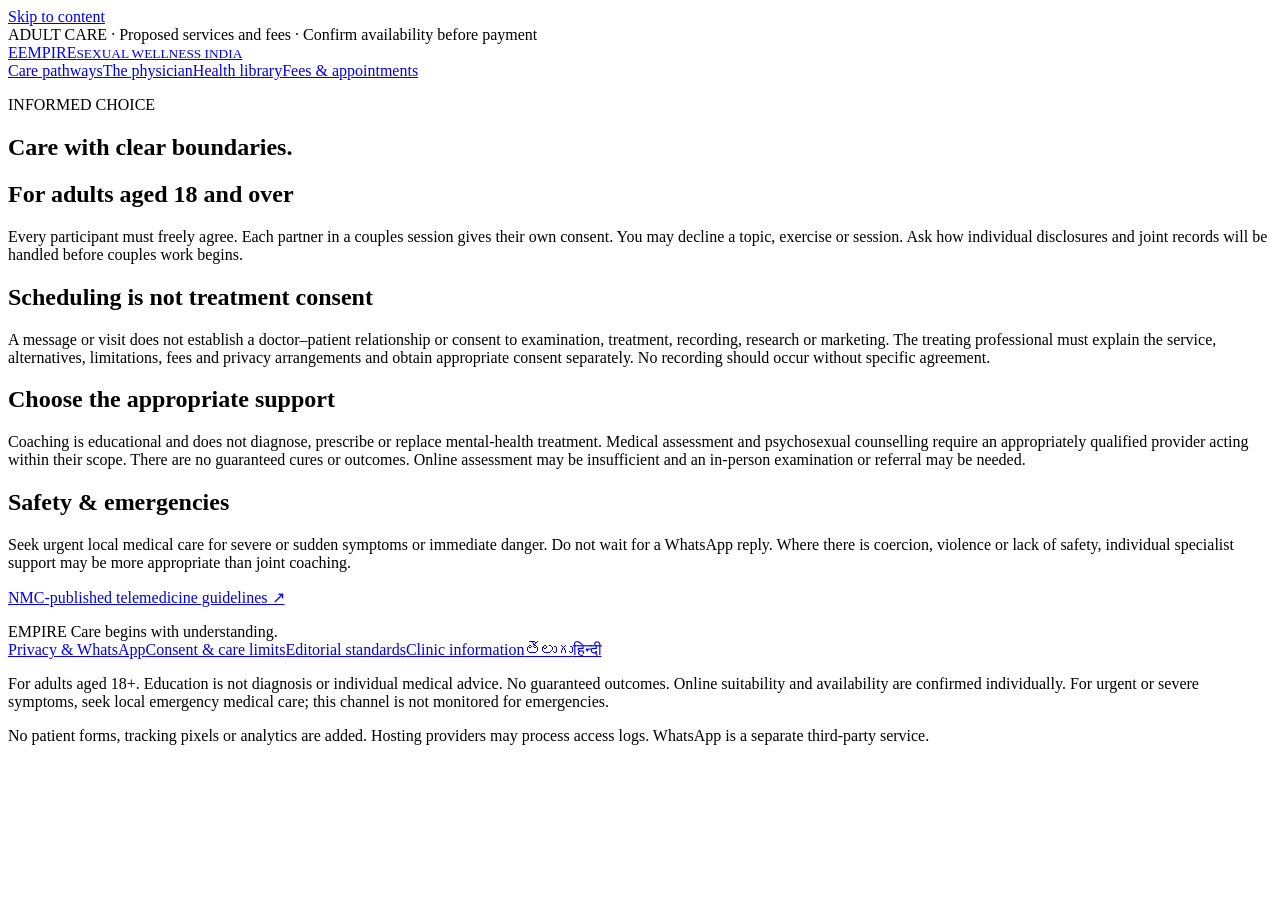
<file: review-source/consent/index.html>
<!doctype html><html lang="en"><head><meta charset="utf-8"><meta name="viewport" content="width=device-width,initial-scale=1"><title>Consent, suitability &amp; care limits | Empire Sexual Wellness India</title><meta name="description" content="Adult consent, distinctions between coaching and clinical care, online limitations and emergency guidance."><meta name="robots" content="index,follow"><link rel="canonical" href="https://dwibhashikarteek-sketch.github.io/empire-sexual-wellness/consent/"><meta property="og:title" content="Consent, suitability &amp; care limits"><meta property="og:description" content="Adult consent, distinctions between coaching and clinical care, online limitations and emergency guidance."><meta property="og:url" content="https://dwibhashikarteek-sketch.github.io/empire-sexual-wellness/consent/"><meta property="og:type" content="website"><meta property="og:image" content="https://dwibhashikarteek-sketch.github.io/empire-sexual-wellness/assets/clinic-logo.jpeg"><meta name="twitter:card" content="summary"><link rel="icon" href="https://dwibhashikarteek-sketch.github.io/empire-sexual-wellness/assets/favicon.svg"><link rel="stylesheet" href="https://dwibhashikarteek-sketch.github.io/empire-sexual-wellness/assets/style-7e0f6a4b98c7.css"><script type="application/ld+json">{"@context": "https://schema.org", "@type": "WebPage", "name": "Consent, suitability & care limits", "description": "Adult consent, distinctions between coaching and clinical care, online limitations and emergency guidance.", "url": "https://dwibhashikarteek-sketch.github.io/empire-sexual-wellness/consent/", "inLanguage": "en", "isPartOf": {"@type": "WebSite", "name": "Empire Sexual Wellness India", "url": "https://dwibhashikarteek-sketch.github.io/empire-sexual-wellness/"}}</script></head><body><a class="skip" href="#main">Skip to content</a><div class="draft">ADULT CARE · Proposed services and fees · Confirm availability before payment</div><header><div class="wrap head"><a class="brand" href="https://dwibhashikarteek-sketch.github.io/empire-sexual-wellness/"><span class="monogram">E</span><span>EMPIRE<small>SEXUAL WELLNESS INDIA</small></span></a><nav aria-label="Main navigation"><a class="" href="https://dwibhashikarteek-sketch.github.io/empire-sexual-wellness/services/">Care pathways</a><a class="" href="https://dwibhashikarteek-sketch.github.io/empire-sexual-wellness/about/">The physician</a><a class="" href="https://dwibhashikarteek-sketch.github.io/empire-sexual-wellness/#topics">Health library</a><a class="" href="https://dwibhashikarteek-sketch.github.io/empire-sexual-wellness/fees-booking/">Fees & appointments</a></nav></div></header><main id="main"><article class="wrap article"><p class="eyebrow">INFORMED CHOICE</p><h1>Care with clear boundaries.</h1><h2>For adults aged 18 and over</h2><p>Every participant must freely agree. Each partner in a couples session gives their own consent. You may decline a topic, exercise or session. Ask how individual disclosures and joint records will be handled before couples work begins.</p><h2>Scheduling is not treatment consent</h2><p>A message or visit does not establish a doctor–patient relationship or consent to examination, treatment, recording, research or marketing. The treating professional must explain the service, alternatives, limitations, fees and privacy arrangements and obtain appropriate consent separately. No recording should occur without specific agreement.</p><h2>Choose the appropriate support</h2><p>Coaching is educational and does not diagnose, prescribe or replace mental-health treatment. Medical assessment and psychosexual counselling require an appropriately qualified provider acting within their scope. There are no guaranteed cures or outcomes. Online assessment may be insufficient and an in-person examination or referral may be needed.</p><h2>Safety & emergencies</h2><p>Seek urgent local medical care for severe or sudden symptoms or immediate danger. Do not wait for a WhatsApp reply. Where there is coercion, violence or lack of safety, individual specialist support may be more appropriate than joint coaching.</p><p><a href="https://www.nmc.org.in/MCIRest/open/getDocument?path=%2FDocuments%2FPublic%2FPortal%2FLatestNews%2FTelemedicine+140520.pdf">NMC-published telemedicine guidelines ↗</a></p></article></main><footer><div class="wrap"><div class="footerbrand">EMPIRE <span>Care begins with understanding.</span></div><div class="footlinks"><a class="" href="https://dwibhashikarteek-sketch.github.io/empire-sexual-wellness/privacy/">Privacy & WhatsApp</a><a class="" href="https://dwibhashikarteek-sketch.github.io/empire-sexual-wellness/consent/">Consent & care limits</a><a class="" href="https://dwibhashikarteek-sketch.github.io/empire-sexual-wellness/editorial/">Editorial standards</a><a class="" href="https://dwibhashikarteek-sketch.github.io/empire-sexual-wellness/clinic/">Clinic information</a><a class="" href="https://dwibhashikarteek-sketch.github.io/empire-sexual-wellness/te/">తెలుగు</a><a class="" href="https://dwibhashikarteek-sketch.github.io/empire-sexual-wellness/hi/">हिन्दी</a></div><p>For adults aged 18+. Education is not diagnosis or individual medical advice. No guaranteed outcomes. Online suitability and availability are confirmed individually. For urgent or severe symptoms, seek local emergency medical care; this channel is not monitored for emergencies.</p><p>No patient forms, tracking pixels or analytics are added. Hosting providers may process access logs. WhatsApp is a separate third-party service.</p></div></footer></body></html>
</file>
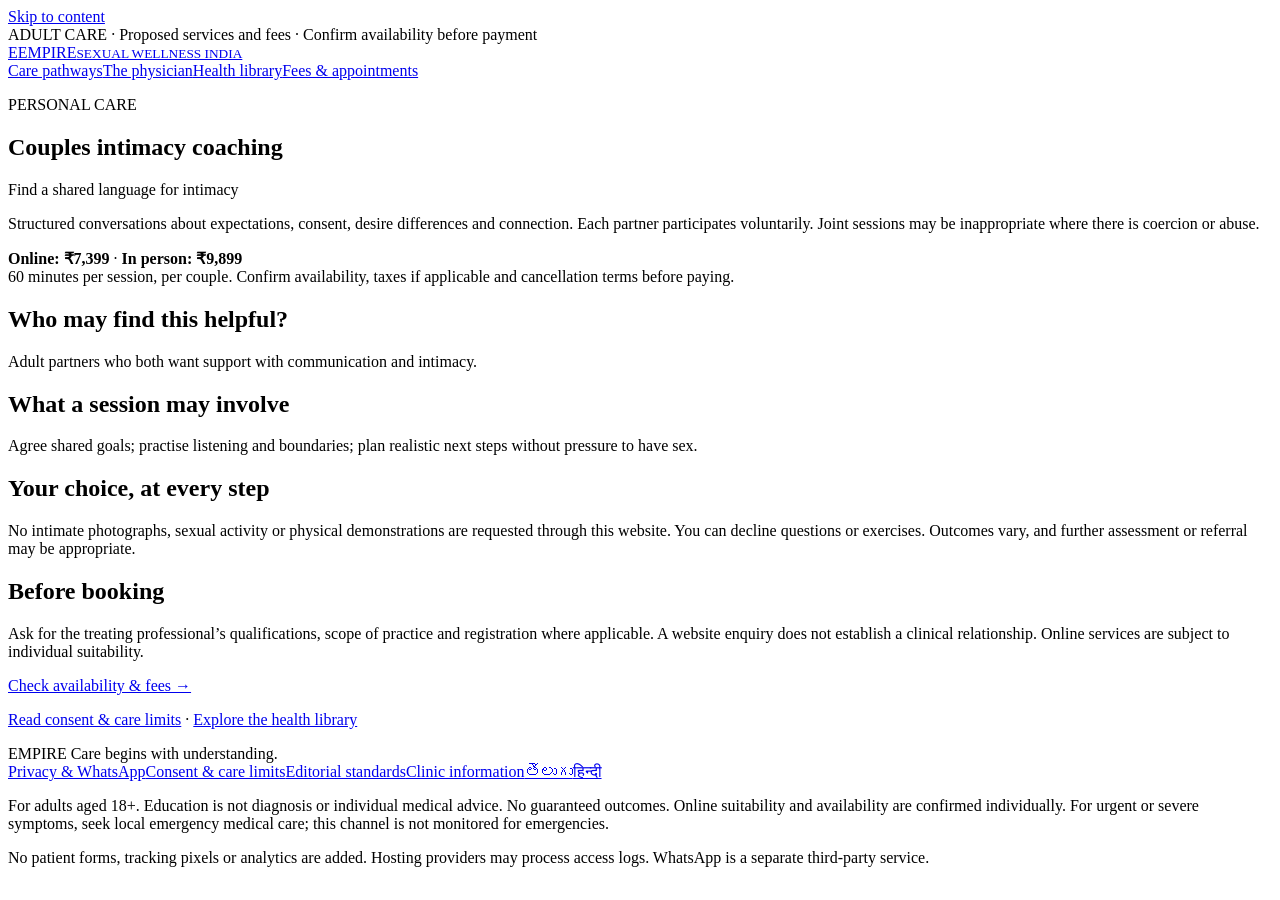
<file: review-source/couples-coaching/index.html>
<!doctype html><html lang="en"><head><meta charset="utf-8"><meta name="viewport" content="width=device-width,initial-scale=1"><title>Couples intimacy coaching in India | Empire Sexual Wellness India</title><meta name="description" content="Structured conversations about expectations, consent, desire differences and connection. Each partner participates voluntarily. Joint sessions may be inappropriate where there is coercion or abuse."><meta name="robots" content="index,follow"><link rel="canonical" href="https://dwibhashikarteek-sketch.github.io/empire-sexual-wellness/couples-coaching/"><meta property="og:title" content="Couples intimacy coaching in India"><meta property="og:description" content="Structured conversations about expectations, consent, desire differences and connection. Each partner participates voluntarily. Joint sessions may be inappropriate where there is coercion or abuse."><meta property="og:url" content="https://dwibhashikarteek-sketch.github.io/empire-sexual-wellness/couples-coaching/"><meta property="og:type" content="website"><meta property="og:image" content="https://dwibhashikarteek-sketch.github.io/empire-sexual-wellness/assets/clinic-logo.jpeg"><meta name="twitter:card" content="summary"><link rel="icon" href="https://dwibhashikarteek-sketch.github.io/empire-sexual-wellness/assets/favicon.svg"><link rel="stylesheet" href="https://dwibhashikarteek-sketch.github.io/empire-sexual-wellness/assets/style-7e0f6a4b98c7.css"><script type="application/ld+json">{"@context": "https://schema.org", "@type": "WebPage", "name": "Couples intimacy coaching in India", "description": "Structured conversations about expectations, consent, desire differences and connection. Each partner participates voluntarily. Joint sessions may be inappropriate where there is coercion or abuse.", "url": "https://dwibhashikarteek-sketch.github.io/empire-sexual-wellness/couples-coaching/", "inLanguage": "en", "isPartOf": {"@type": "WebSite", "name": "Empire Sexual Wellness India", "url": "https://dwibhashikarteek-sketch.github.io/empire-sexual-wellness/"}}</script></head><body><a class="skip" href="#main">Skip to content</a><div class="draft">ADULT CARE · Proposed services and fees · Confirm availability before payment</div><header><div class="wrap head"><a class="brand" href="https://dwibhashikarteek-sketch.github.io/empire-sexual-wellness/"><span class="monogram">E</span><span>EMPIRE<small>SEXUAL WELLNESS INDIA</small></span></a><nav aria-label="Main navigation"><a class="" href="https://dwibhashikarteek-sketch.github.io/empire-sexual-wellness/services/">Care pathways</a><a class="" href="https://dwibhashikarteek-sketch.github.io/empire-sexual-wellness/about/">The physician</a><a class="" href="https://dwibhashikarteek-sketch.github.io/empire-sexual-wellness/#topics">Health library</a><a class="" href="https://dwibhashikarteek-sketch.github.io/empire-sexual-wellness/fees-booking/">Fees & appointments</a></nav></div></header><main id="main"><article class="wrap article"><p class="eyebrow">PERSONAL CARE</p><h1>Couples intimacy coaching</h1><p class="lead">Find a shared language for intimacy</p><p>Structured conversations about expectations, consent, desire differences and connection. Each partner participates voluntarily. Joint sessions may be inappropriate where there is coercion or abuse.</p><div class="notice"><strong>Online: ₹7,399</strong> · <strong>In person: ₹9,899</strong><br>60 minutes per session, per couple. Confirm availability, taxes if applicable and cancellation terms before paying.</div><h2>Who may find this helpful?</h2><p>Adult partners who both want support with communication and intimacy.</p><h2>What a session may involve</h2><p>Agree shared goals; practise listening and boundaries; plan realistic next steps without pressure to have sex.</p><h2>Your choice, at every step</h2><p>No intimate photographs, sexual activity or physical demonstrations are requested through this website. You can decline questions or exercises. Outcomes vary, and further assessment or referral may be appropriate.</p><h2>Before booking</h2><p>Ask for the treating professional’s qualifications, scope of practice and registration where applicable. A website enquiry does not establish a clinical relationship. Online services are subject to individual suitability.</p><a class="button primary" href="https://dwibhashikarteek-sketch.github.io/empire-sexual-wellness/fees-booking/">Check availability & fees →</a><p><a class="" href="https://dwibhashikarteek-sketch.github.io/empire-sexual-wellness/consent/">Read consent & care limits</a> · <a class="" href="https://dwibhashikarteek-sketch.github.io/empire-sexual-wellness/#topics">Explore the health library</a></p></article></main><footer><div class="wrap"><div class="footerbrand">EMPIRE <span>Care begins with understanding.</span></div><div class="footlinks"><a class="" href="https://dwibhashikarteek-sketch.github.io/empire-sexual-wellness/privacy/">Privacy & WhatsApp</a><a class="" href="https://dwibhashikarteek-sketch.github.io/empire-sexual-wellness/consent/">Consent & care limits</a><a class="" href="https://dwibhashikarteek-sketch.github.io/empire-sexual-wellness/editorial/">Editorial standards</a><a class="" href="https://dwibhashikarteek-sketch.github.io/empire-sexual-wellness/clinic/">Clinic information</a><a class="" href="https://dwibhashikarteek-sketch.github.io/empire-sexual-wellness/te/">తెలుగు</a><a class="" href="https://dwibhashikarteek-sketch.github.io/empire-sexual-wellness/hi/">हिन्दी</a></div><p>For adults aged 18+. Education is not diagnosis or individual medical advice. No guaranteed outcomes. Online suitability and availability are confirmed individually. For urgent or severe symptoms, seek local emergency medical care; this channel is not monitored for emergencies.</p><p>No patient forms, tracking pixels or analytics are added. Hosting providers may process access logs. WhatsApp is a separate third-party service.</p></div></footer></body></html>
</file>
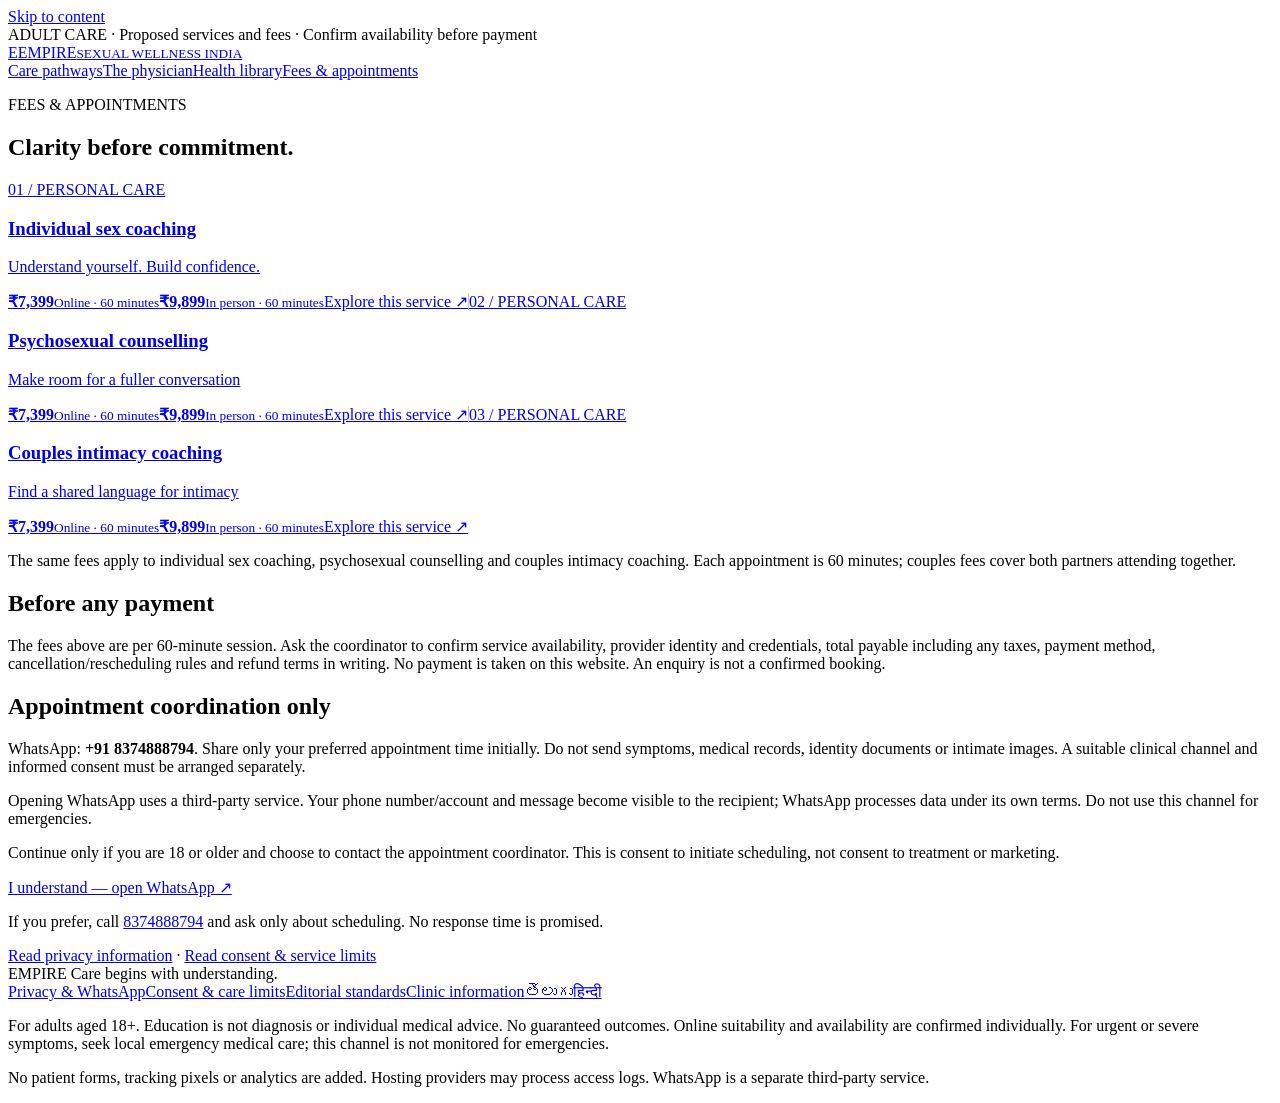
<file: review-source/fees-booking/index.html>
<!doctype html><html lang="en"><head><meta charset="utf-8"><meta name="viewport" content="width=device-width,initial-scale=1"><title>Fees &amp; private appointment coordination | Empire Sexual Wellness India</title><meta name="description" content="60-minute coaching and counselling sessions: ₹7,399 online or ₹9,899 in person. WhatsApp 8374888794."><meta name="robots" content="index,follow"><link rel="canonical" href="https://dwibhashikarteek-sketch.github.io/empire-sexual-wellness/fees-booking/"><meta property="og:title" content="Fees &amp; private appointment coordination"><meta property="og:description" content="60-minute coaching and counselling sessions: ₹7,399 online or ₹9,899 in person. WhatsApp 8374888794."><meta property="og:url" content="https://dwibhashikarteek-sketch.github.io/empire-sexual-wellness/fees-booking/"><meta property="og:type" content="website"><meta property="og:image" content="https://dwibhashikarteek-sketch.github.io/empire-sexual-wellness/assets/clinic-logo.jpeg"><meta name="twitter:card" content="summary"><link rel="icon" href="https://dwibhashikarteek-sketch.github.io/empire-sexual-wellness/assets/favicon.svg"><link rel="stylesheet" href="https://dwibhashikarteek-sketch.github.io/empire-sexual-wellness/assets/style-7e0f6a4b98c7.css"><script type="application/ld+json">{"@context": "https://schema.org", "@type": "WebPage", "name": "Fees & private appointment coordination", "description": "60-minute coaching and counselling sessions: \u20b97,399 online or \u20b99,899 in person. WhatsApp 8374888794.", "url": "https://dwibhashikarteek-sketch.github.io/empire-sexual-wellness/fees-booking/", "inLanguage": "en", "isPartOf": {"@type": "WebSite", "name": "Empire Sexual Wellness India", "url": "https://dwibhashikarteek-sketch.github.io/empire-sexual-wellness/"}}</script><style>@media(min-width:1001px){.article .fees-grid{grid-template-columns:repeat(3,minmax(0,1fr))}.article .fees-grid .service{border-bottom:0;border-right:1px solid #d4c5a5}.article .fees-grid .service:last-child{border-right:0}}</style></head><body><a class="skip" href="#main">Skip to content</a><div class="draft">ADULT CARE · Proposed services and fees · Confirm availability before payment</div><header><div class="wrap head"><a class="brand" href="https://dwibhashikarteek-sketch.github.io/empire-sexual-wellness/"><span class="monogram">E</span><span>EMPIRE<small>SEXUAL WELLNESS INDIA</small></span></a><nav aria-label="Main navigation"><a class="" href="https://dwibhashikarteek-sketch.github.io/empire-sexual-wellness/services/">Care pathways</a><a class="" href="https://dwibhashikarteek-sketch.github.io/empire-sexual-wellness/about/">The physician</a><a class="" href="https://dwibhashikarteek-sketch.github.io/empire-sexual-wellness/#topics">Health library</a><a class="" href="https://dwibhashikarteek-sketch.github.io/empire-sexual-wellness/fees-booking/">Fees & appointments</a></nav></div></header><main id="main"><article class="wrap article"><p class="eyebrow">FEES & APPOINTMENTS</p><h1>Clarity before commitment.</h1><div class="servicegrid fees-grid"><a class="service" href="https://dwibhashikarteek-sketch.github.io/empire-sexual-wellness/sex-coaching/"><span class="eyebrow">01 / PERSONAL CARE</span><h3>Individual sex coaching</h3><p>Understand yourself. Build confidence.</p><strong>₹7,399</strong><small>Online · 60 minutes</small><strong>₹9,899</strong><small>In person · 60 minutes</small><span class="arrow">Explore this service ↗</span></a><a class="service" href="https://dwibhashikarteek-sketch.github.io/empire-sexual-wellness/psychosexual-counselling/"><span class="eyebrow">02 / PERSONAL CARE</span><h3>Psychosexual counselling</h3><p>Make room for a fuller conversation</p><strong>₹7,399</strong><small>Online · 60 minutes</small><strong>₹9,899</strong><small>In person · 60 minutes</small><span class="arrow">Explore this service ↗</span></a><a class="service" href="https://dwibhashikarteek-sketch.github.io/empire-sexual-wellness/couples-coaching/"><span class="eyebrow">03 / PERSONAL CARE</span><h3>Couples intimacy coaching</h3><p>Find a shared language for intimacy</p><strong>₹7,399</strong><small>Online · 60 minutes</small><strong>₹9,899</strong><small>In person · 60 minutes</small><span class="arrow">Explore this service ↗</span></a></div><p class="meta">The same fees apply to individual sex coaching, psychosexual counselling and couples intimacy coaching. Each appointment is 60 minutes; couples fees cover both partners attending together.</p><h2>Before any payment</h2><p>The fees above are per 60-minute session. Ask the coordinator to confirm service availability, provider identity and credentials, total payable including any taxes, payment method, cancellation/rescheduling rules and refund terms in writing. No payment is taken on this website. An enquiry is not a confirmed booking.</p><h2>Appointment coordination only</h2><p>WhatsApp: <strong>+91 8374888794</strong>. Share only your preferred appointment time initially. Do not send symptoms, medical records, identity documents or intimate images. A suitable clinical channel and informed consent must be arranged separately.</p><div class="notice"><p>Opening WhatsApp uses a third-party service. Your phone number/account and message become visible to the recipient; WhatsApp processes data under its own terms. Do not use this channel for emergencies.</p><p>Continue only if you are 18 or older and choose to contact the appointment coordinator. This is consent to initiate scheduling, not consent to treatment or marketing.</p><a class="button primary" href="https://wa.me/918374888794?text=Hello%2C%20I%20would%20like%20to%20check%20appointment%20availability.%20Please%20share%20the%20session%20details%20and%20terms." rel="noopener noreferrer">I understand — open WhatsApp ↗</a></div><p>If you prefer, call <a href="tel:+918374888794">8374888794</a> and ask only about scheduling. No response time is promised.</p><a class="" href="https://dwibhashikarteek-sketch.github.io/empire-sexual-wellness/privacy/">Read privacy information</a> · <a class="" href="https://dwibhashikarteek-sketch.github.io/empire-sexual-wellness/consent/">Read consent & service limits</a></article></main><footer><div class="wrap"><div class="footerbrand">EMPIRE <span>Care begins with understanding.</span></div><div class="footlinks"><a class="" href="https://dwibhashikarteek-sketch.github.io/empire-sexual-wellness/privacy/">Privacy & WhatsApp</a><a class="" href="https://dwibhashikarteek-sketch.github.io/empire-sexual-wellness/consent/">Consent & care limits</a><a class="" href="https://dwibhashikarteek-sketch.github.io/empire-sexual-wellness/editorial/">Editorial standards</a><a class="" href="https://dwibhashikarteek-sketch.github.io/empire-sexual-wellness/clinic/">Clinic information</a><a class="" href="https://dwibhashikarteek-sketch.github.io/empire-sexual-wellness/te/">తెలుగు</a><a class="" href="https://dwibhashikarteek-sketch.github.io/empire-sexual-wellness/hi/">हिन्दी</a></div><p>For adults aged 18+. Education is not diagnosis or individual medical advice. No guaranteed outcomes. Online suitability and availability are confirmed individually. For urgent or severe symptoms, seek local emergency medical care; this channel is not monitored for emergencies.</p><p>No patient forms, tracking pixels or analytics are added. Hosting providers may process access logs. WhatsApp is a separate third-party service.</p></div></footer></body></html>
</file>
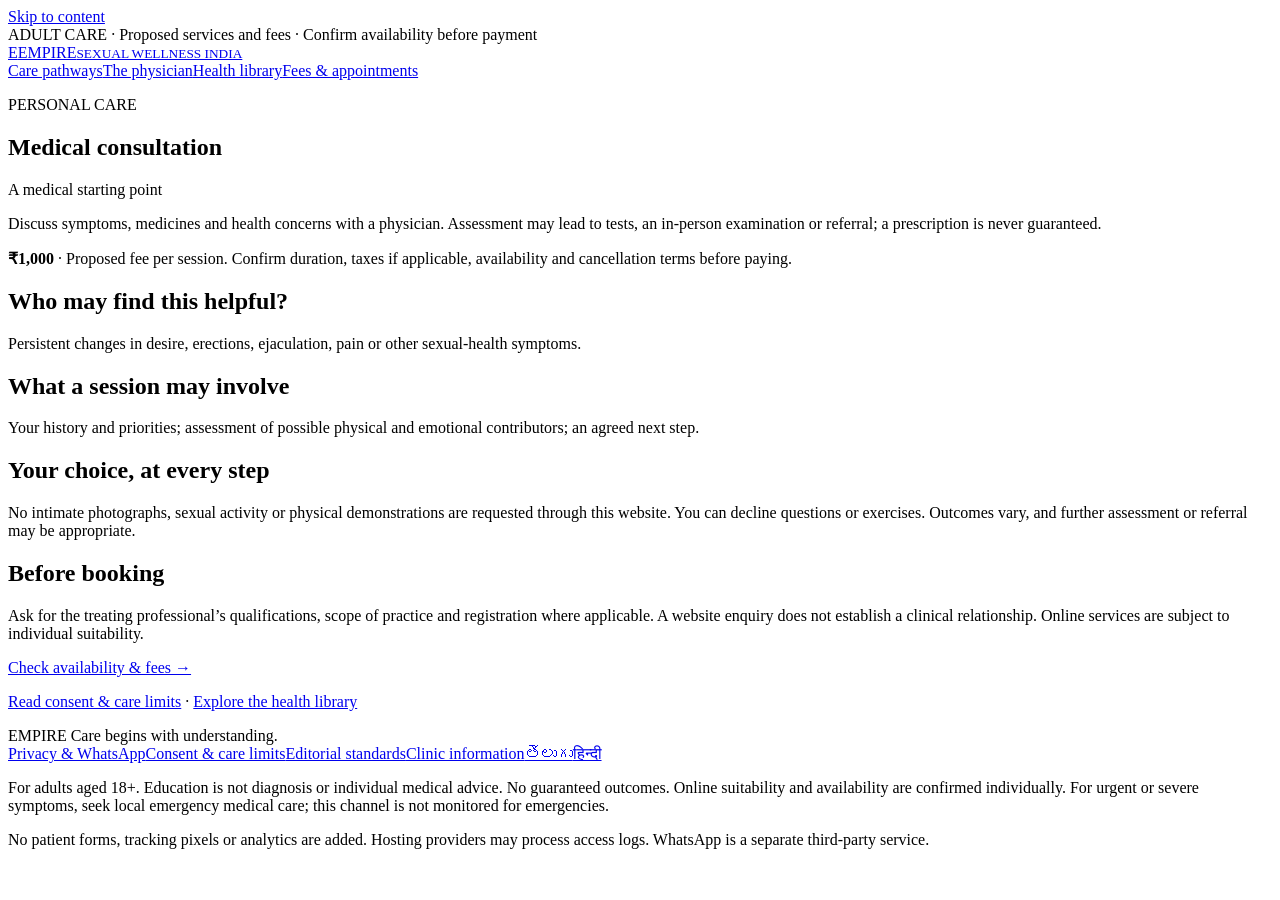
<file: review-source/medical-consultation/index.html>
<!doctype html><html lang="en"><head><meta charset="utf-8"><meta name="viewport" content="width=device-width,initial-scale=1"><title>Medical consultation in India | Empire Sexual Wellness India</title><meta name="description" content="Discuss symptoms, medicines and health concerns with a physician. Assessment may lead to tests, an in-person examination or referral; a prescription is never guaranteed."><meta name="robots" content="index,follow"><link rel="canonical" href="https://dwibhashikarteek-sketch.github.io/empire-sexual-wellness/medical-consultation/"><meta property="og:title" content="Medical consultation in India"><meta property="og:description" content="Discuss symptoms, medicines and health concerns with a physician. Assessment may lead to tests, an in-person examination or referral; a prescription is never guaranteed."><meta property="og:url" content="https://dwibhashikarteek-sketch.github.io/empire-sexual-wellness/medical-consultation/"><meta property="og:type" content="website"><meta property="og:image" content="https://dwibhashikarteek-sketch.github.io/empire-sexual-wellness/assets/clinic-logo.jpeg"><meta name="twitter:card" content="summary"><link rel="icon" href="https://dwibhashikarteek-sketch.github.io/empire-sexual-wellness/assets/favicon.svg"><link rel="stylesheet" href="https://dwibhashikarteek-sketch.github.io/empire-sexual-wellness/assets/style-7e0f6a4b98c7.css"><script type="application/ld+json">{"@context": "https://schema.org", "@type": "WebPage", "name": "Medical consultation in India", "description": "Discuss symptoms, medicines and health concerns with a physician. Assessment may lead to tests, an in-person examination or referral; a prescription is never guaranteed.", "url": "https://dwibhashikarteek-sketch.github.io/empire-sexual-wellness/medical-consultation/", "inLanguage": "en", "isPartOf": {"@type": "WebSite", "name": "Empire Sexual Wellness India", "url": "https://dwibhashikarteek-sketch.github.io/empire-sexual-wellness/"}}</script></head><body><a class="skip" href="#main">Skip to content</a><div class="draft">ADULT CARE · Proposed services and fees · Confirm availability before payment</div><header><div class="wrap head"><a class="brand" href="https://dwibhashikarteek-sketch.github.io/empire-sexual-wellness/"><span class="monogram">E</span><span>EMPIRE<small>SEXUAL WELLNESS INDIA</small></span></a><nav aria-label="Main navigation"><a class="" href="https://dwibhashikarteek-sketch.github.io/empire-sexual-wellness/services/">Care pathways</a><a class="" href="https://dwibhashikarteek-sketch.github.io/empire-sexual-wellness/about/">The physician</a><a class="" href="https://dwibhashikarteek-sketch.github.io/empire-sexual-wellness/#topics">Health library</a><a class="" href="https://dwibhashikarteek-sketch.github.io/empire-sexual-wellness/fees-booking/">Fees & appointments</a></nav></div></header><main id="main"><article class="wrap article"><p class="eyebrow">PERSONAL CARE</p><h1>Medical consultation</h1><p class="lead">A medical starting point</p><p>Discuss symptoms, medicines and health concerns with a physician. Assessment may lead to tests, an in-person examination or referral; a prescription is never guaranteed.</p><div class="notice"><strong>₹1,000</strong> · Proposed fee per session. Confirm duration, taxes if applicable, availability and cancellation terms before paying.</div><h2>Who may find this helpful?</h2><p>Persistent changes in desire, erections, ejaculation, pain or other sexual-health symptoms.</p><h2>What a session may involve</h2><p>Your history and priorities; assessment of possible physical and emotional contributors; an agreed next step.</p><h2>Your choice, at every step</h2><p>No intimate photographs, sexual activity or physical demonstrations are requested through this website. You can decline questions or exercises. Outcomes vary, and further assessment or referral may be appropriate.</p><h2>Before booking</h2><p>Ask for the treating professional’s qualifications, scope of practice and registration where applicable. A website enquiry does not establish a clinical relationship. Online services are subject to individual suitability.</p><a class="button primary" href="https://dwibhashikarteek-sketch.github.io/empire-sexual-wellness/fees-booking/">Check availability & fees →</a><p><a class="" href="https://dwibhashikarteek-sketch.github.io/empire-sexual-wellness/consent/">Read consent & care limits</a> · <a class="" href="https://dwibhashikarteek-sketch.github.io/empire-sexual-wellness/#topics">Explore the health library</a></p></article></main><footer><div class="wrap"><div class="footerbrand">EMPIRE <span>Care begins with understanding.</span></div><div class="footlinks"><a class="" href="https://dwibhashikarteek-sketch.github.io/empire-sexual-wellness/privacy/">Privacy & WhatsApp</a><a class="" href="https://dwibhashikarteek-sketch.github.io/empire-sexual-wellness/consent/">Consent & care limits</a><a class="" href="https://dwibhashikarteek-sketch.github.io/empire-sexual-wellness/editorial/">Editorial standards</a><a class="" href="https://dwibhashikarteek-sketch.github.io/empire-sexual-wellness/clinic/">Clinic information</a><a class="" href="https://dwibhashikarteek-sketch.github.io/empire-sexual-wellness/te/">తెలుగు</a><a class="" href="https://dwibhashikarteek-sketch.github.io/empire-sexual-wellness/hi/">हिन्दी</a></div><p>For adults aged 18+. Education is not diagnosis or individual medical advice. No guaranteed outcomes. Online suitability and availability are confirmed individually. For urgent or severe symptoms, seek local emergency medical care; this channel is not monitored for emergencies.</p><p>No patient forms, tracking pixels or analytics are added. Hosting providers may process access logs. WhatsApp is a separate third-party service.</p></div></footer></body></html>
</file>
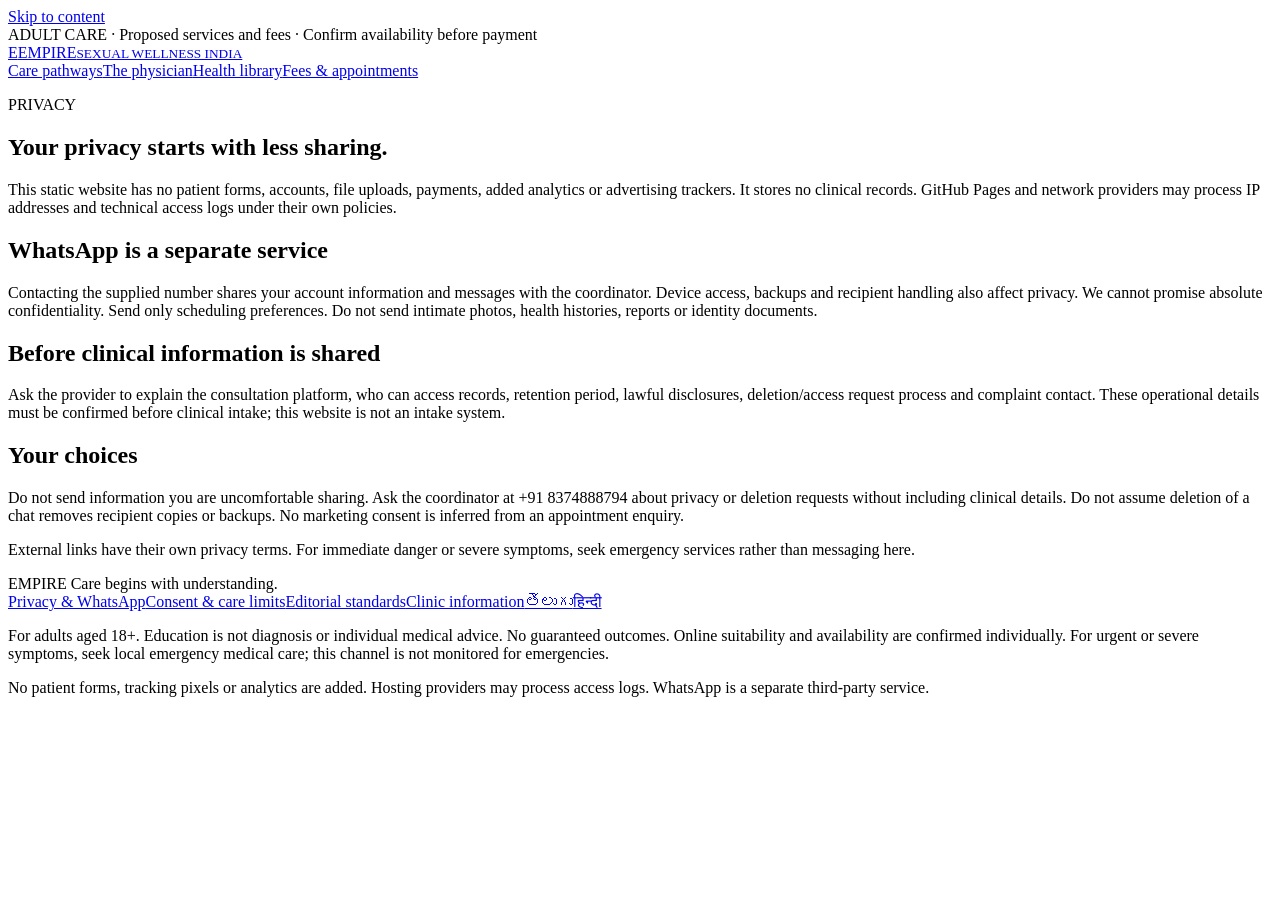
<file: review-source/privacy/index.html>
<!doctype html><html lang="en"><head><meta charset="utf-8"><meta name="viewport" content="width=device-width,initial-scale=1"><title>Privacy &amp; WhatsApp coordination | Empire Sexual Wellness India</title><meta name="description" content="How this static website and third-party WhatsApp appointment coordination handle information."><meta name="robots" content="index,follow"><link rel="canonical" href="https://dwibhashikarteek-sketch.github.io/empire-sexual-wellness/privacy/"><meta property="og:title" content="Privacy &amp; WhatsApp coordination"><meta property="og:description" content="How this static website and third-party WhatsApp appointment coordination handle information."><meta property="og:url" content="https://dwibhashikarteek-sketch.github.io/empire-sexual-wellness/privacy/"><meta property="og:type" content="website"><meta property="og:image" content="https://dwibhashikarteek-sketch.github.io/empire-sexual-wellness/assets/clinic-logo.jpeg"><meta name="twitter:card" content="summary"><link rel="icon" href="https://dwibhashikarteek-sketch.github.io/empire-sexual-wellness/assets/favicon.svg"><link rel="stylesheet" href="https://dwibhashikarteek-sketch.github.io/empire-sexual-wellness/assets/style-7e0f6a4b98c7.css"><script type="application/ld+json">{"@context": "https://schema.org", "@type": "WebPage", "name": "Privacy & WhatsApp coordination", "description": "How this static website and third-party WhatsApp appointment coordination handle information.", "url": "https://dwibhashikarteek-sketch.github.io/empire-sexual-wellness/privacy/", "inLanguage": "en", "isPartOf": {"@type": "WebSite", "name": "Empire Sexual Wellness India", "url": "https://dwibhashikarteek-sketch.github.io/empire-sexual-wellness/"}}</script></head><body><a class="skip" href="#main">Skip to content</a><div class="draft">ADULT CARE · Proposed services and fees · Confirm availability before payment</div><header><div class="wrap head"><a class="brand" href="https://dwibhashikarteek-sketch.github.io/empire-sexual-wellness/"><span class="monogram">E</span><span>EMPIRE<small>SEXUAL WELLNESS INDIA</small></span></a><nav aria-label="Main navigation"><a class="" href="https://dwibhashikarteek-sketch.github.io/empire-sexual-wellness/services/">Care pathways</a><a class="" href="https://dwibhashikarteek-sketch.github.io/empire-sexual-wellness/about/">The physician</a><a class="" href="https://dwibhashikarteek-sketch.github.io/empire-sexual-wellness/#topics">Health library</a><a class="" href="https://dwibhashikarteek-sketch.github.io/empire-sexual-wellness/fees-booking/">Fees & appointments</a></nav></div></header><main id="main"><article class="wrap article"><p class="eyebrow">PRIVACY</p><h1>Your privacy starts with less sharing.</h1><p>This static website has no patient forms, accounts, file uploads, payments, added analytics or advertising trackers. It stores no clinical records. GitHub Pages and network providers may process IP addresses and technical access logs under their own policies.</p><h2>WhatsApp is a separate service</h2><p>Contacting the supplied number shares your account information and messages with the coordinator. Device access, backups and recipient handling also affect privacy. We cannot promise absolute confidentiality. Send only scheduling preferences. Do not send intimate photos, health histories, reports or identity documents.</p><h2>Before clinical information is shared</h2><p>Ask the provider to explain the consultation platform, who can access records, retention period, lawful disclosures, deletion/access request process and complaint contact. These operational details must be confirmed before clinical intake; this website is not an intake system.</p><h2>Your choices</h2><p>Do not send information you are uncomfortable sharing. Ask the coordinator at +91 8374888794 about privacy or deletion requests without including clinical details. Do not assume deletion of a chat removes recipient copies or backups. No marketing consent is inferred from an appointment enquiry.</p><p>External links have their own privacy terms. For immediate danger or severe symptoms, seek emergency services rather than messaging here.</p></article></main><footer><div class="wrap"><div class="footerbrand">EMPIRE <span>Care begins with understanding.</span></div><div class="footlinks"><a class="" href="https://dwibhashikarteek-sketch.github.io/empire-sexual-wellness/privacy/">Privacy & WhatsApp</a><a class="" href="https://dwibhashikarteek-sketch.github.io/empire-sexual-wellness/consent/">Consent & care limits</a><a class="" href="https://dwibhashikarteek-sketch.github.io/empire-sexual-wellness/editorial/">Editorial standards</a><a class="" href="https://dwibhashikarteek-sketch.github.io/empire-sexual-wellness/clinic/">Clinic information</a><a class="" href="https://dwibhashikarteek-sketch.github.io/empire-sexual-wellness/te/">తెలుగు</a><a class="" href="https://dwibhashikarteek-sketch.github.io/empire-sexual-wellness/hi/">हिन्दी</a></div><p>For adults aged 18+. Education is not diagnosis or individual medical advice. No guaranteed outcomes. Online suitability and availability are confirmed individually. For urgent or severe symptoms, seek local emergency medical care; this channel is not monitored for emergencies.</p><p>No patient forms, tracking pixels or analytics are added. Hosting providers may process access logs. WhatsApp is a separate third-party service.</p></div></footer></body></html>
</file>
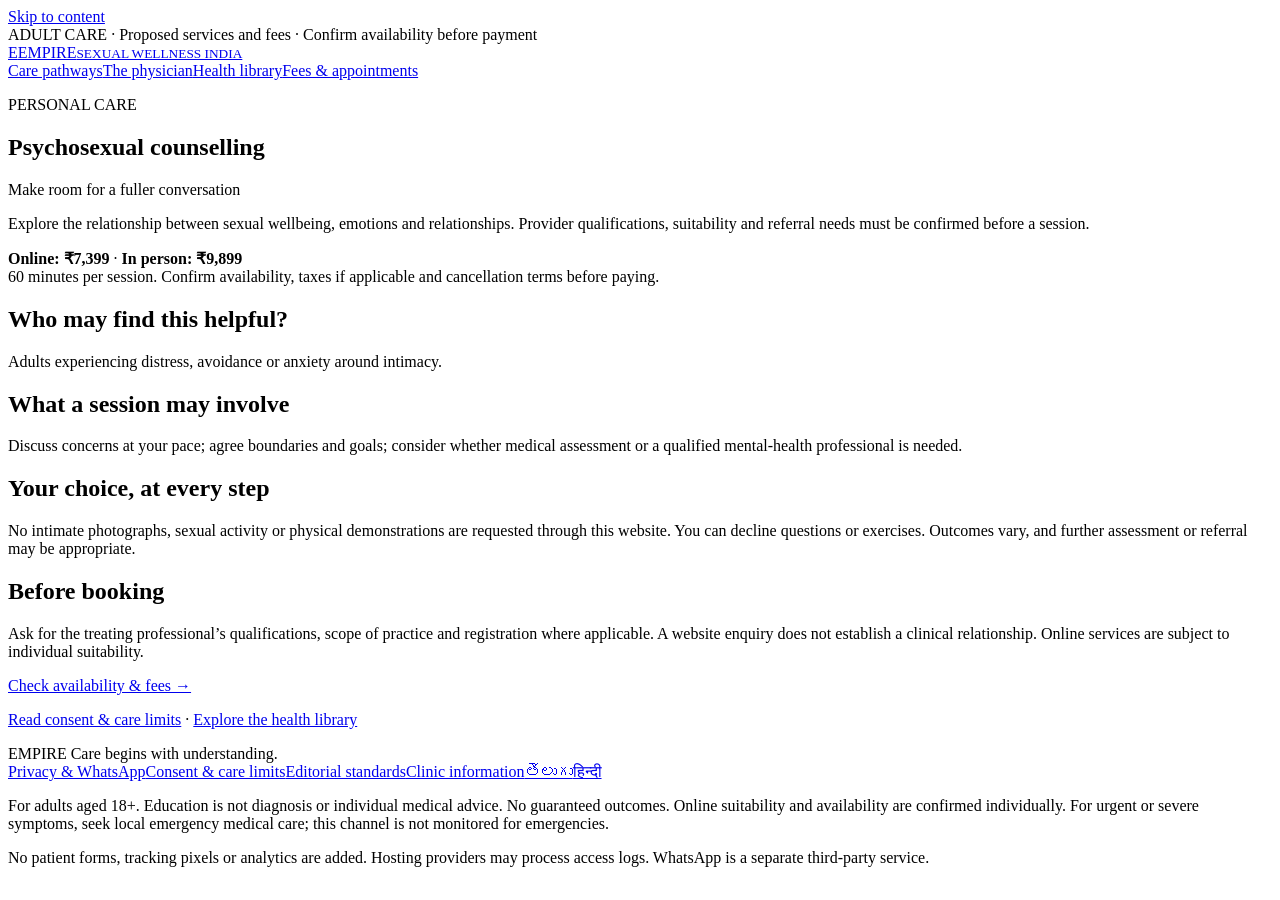
<file: review-source/psychosexual-counselling/index.html>
<!doctype html><html lang="en"><head><meta charset="utf-8"><meta name="viewport" content="width=device-width,initial-scale=1"><title>Psychosexual counselling in India | Empire Sexual Wellness India</title><meta name="description" content="Explore the relationship between sexual wellbeing, emotions and relationships. Provider qualifications, suitability and referral needs must be confirmed before a session."><meta name="robots" content="index,follow"><link rel="canonical" href="https://dwibhashikarteek-sketch.github.io/empire-sexual-wellness/psychosexual-counselling/"><meta property="og:title" content="Psychosexual counselling in India"><meta property="og:description" content="Explore the relationship between sexual wellbeing, emotions and relationships. Provider qualifications, suitability and referral needs must be confirmed before a session."><meta property="og:url" content="https://dwibhashikarteek-sketch.github.io/empire-sexual-wellness/psychosexual-counselling/"><meta property="og:type" content="website"><meta property="og:image" content="https://dwibhashikarteek-sketch.github.io/empire-sexual-wellness/assets/clinic-logo.jpeg"><meta name="twitter:card" content="summary"><link rel="icon" href="https://dwibhashikarteek-sketch.github.io/empire-sexual-wellness/assets/favicon.svg"><link rel="stylesheet" href="https://dwibhashikarteek-sketch.github.io/empire-sexual-wellness/assets/style-7e0f6a4b98c7.css"><script type="application/ld+json">{"@context": "https://schema.org", "@type": "WebPage", "name": "Psychosexual counselling in India", "description": "Explore the relationship between sexual wellbeing, emotions and relationships. Provider qualifications, suitability and referral needs must be confirmed before a session.", "url": "https://dwibhashikarteek-sketch.github.io/empire-sexual-wellness/psychosexual-counselling/", "inLanguage": "en", "isPartOf": {"@type": "WebSite", "name": "Empire Sexual Wellness India", "url": "https://dwibhashikarteek-sketch.github.io/empire-sexual-wellness/"}}</script></head><body><a class="skip" href="#main">Skip to content</a><div class="draft">ADULT CARE · Proposed services and fees · Confirm availability before payment</div><header><div class="wrap head"><a class="brand" href="https://dwibhashikarteek-sketch.github.io/empire-sexual-wellness/"><span class="monogram">E</span><span>EMPIRE<small>SEXUAL WELLNESS INDIA</small></span></a><nav aria-label="Main navigation"><a class="" href="https://dwibhashikarteek-sketch.github.io/empire-sexual-wellness/services/">Care pathways</a><a class="" href="https://dwibhashikarteek-sketch.github.io/empire-sexual-wellness/about/">The physician</a><a class="" href="https://dwibhashikarteek-sketch.github.io/empire-sexual-wellness/#topics">Health library</a><a class="" href="https://dwibhashikarteek-sketch.github.io/empire-sexual-wellness/fees-booking/">Fees & appointments</a></nav></div></header><main id="main"><article class="wrap article"><p class="eyebrow">PERSONAL CARE</p><h1>Psychosexual counselling</h1><p class="lead">Make room for a fuller conversation</p><p>Explore the relationship between sexual wellbeing, emotions and relationships. Provider qualifications, suitability and referral needs must be confirmed before a session.</p><div class="notice"><strong>Online: ₹7,399</strong> · <strong>In person: ₹9,899</strong><br>60 minutes per session. Confirm availability, taxes if applicable and cancellation terms before paying.</div><h2>Who may find this helpful?</h2><p>Adults experiencing distress, avoidance or anxiety around intimacy.</p><h2>What a session may involve</h2><p>Discuss concerns at your pace; agree boundaries and goals; consider whether medical assessment or a qualified mental-health professional is needed.</p><h2>Your choice, at every step</h2><p>No intimate photographs, sexual activity or physical demonstrations are requested through this website. You can decline questions or exercises. Outcomes vary, and further assessment or referral may be appropriate.</p><h2>Before booking</h2><p>Ask for the treating professional’s qualifications, scope of practice and registration where applicable. A website enquiry does not establish a clinical relationship. Online services are subject to individual suitability.</p><a class="button primary" href="https://dwibhashikarteek-sketch.github.io/empire-sexual-wellness/fees-booking/">Check availability & fees →</a><p><a class="" href="https://dwibhashikarteek-sketch.github.io/empire-sexual-wellness/consent/">Read consent & care limits</a> · <a class="" href="https://dwibhashikarteek-sketch.github.io/empire-sexual-wellness/#topics">Explore the health library</a></p></article></main><footer><div class="wrap"><div class="footerbrand">EMPIRE <span>Care begins with understanding.</span></div><div class="footlinks"><a class="" href="https://dwibhashikarteek-sketch.github.io/empire-sexual-wellness/privacy/">Privacy & WhatsApp</a><a class="" href="https://dwibhashikarteek-sketch.github.io/empire-sexual-wellness/consent/">Consent & care limits</a><a class="" href="https://dwibhashikarteek-sketch.github.io/empire-sexual-wellness/editorial/">Editorial standards</a><a class="" href="https://dwibhashikarteek-sketch.github.io/empire-sexual-wellness/clinic/">Clinic information</a><a class="" href="https://dwibhashikarteek-sketch.github.io/empire-sexual-wellness/te/">తెలుగు</a><a class="" href="https://dwibhashikarteek-sketch.github.io/empire-sexual-wellness/hi/">हिन्दी</a></div><p>For adults aged 18+. Education is not diagnosis or individual medical advice. No guaranteed outcomes. Online suitability and availability are confirmed individually. For urgent or severe symptoms, seek local emergency medical care; this channel is not monitored for emergencies.</p><p>No patient forms, tracking pixels or analytics are added. Hosting providers may process access logs. WhatsApp is a separate third-party service.</p></div></footer></body></html>
</file>
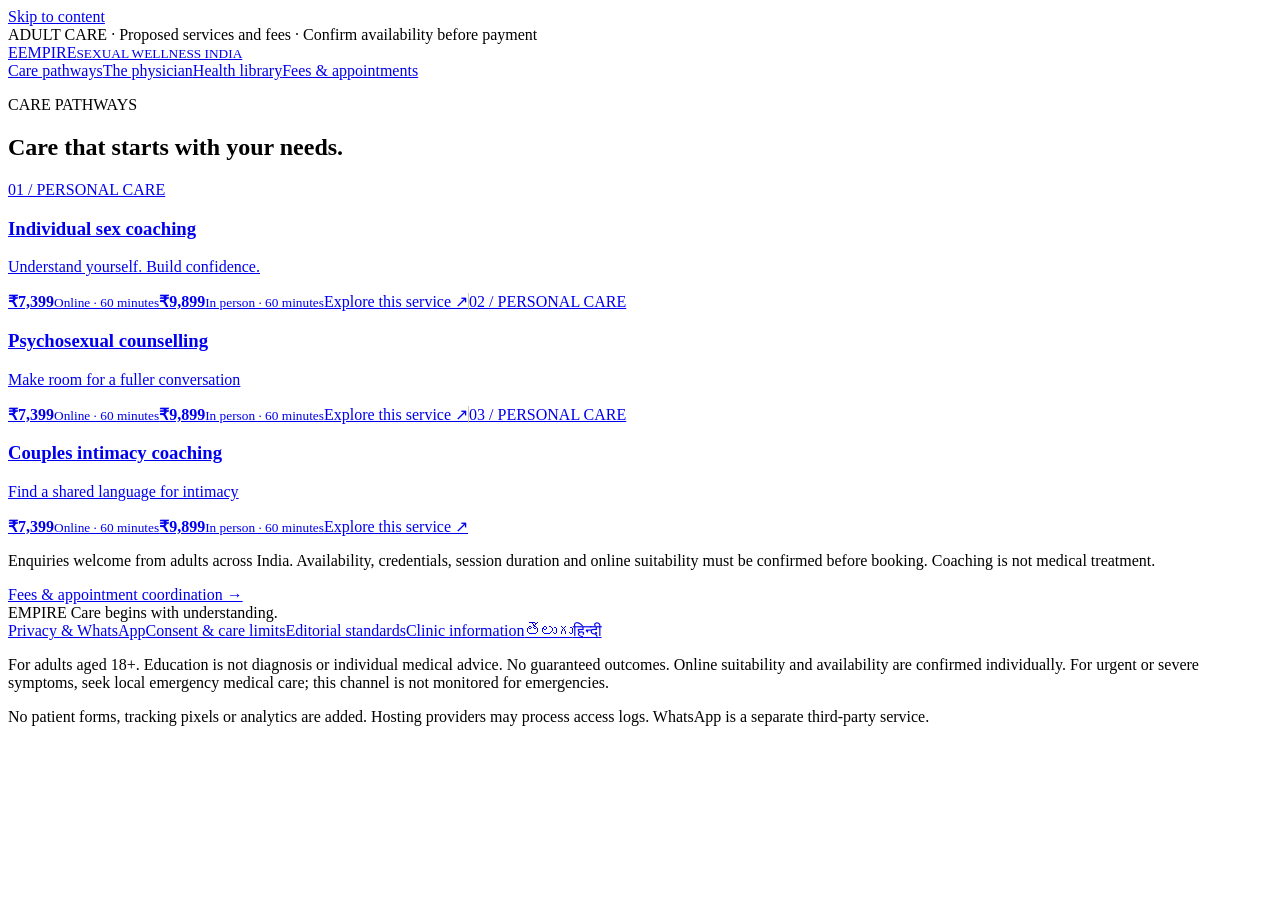
<file: review-source/services/index.html>
<!doctype html><html lang="en"><head><meta charset="utf-8"><meta name="viewport" content="width=device-width,initial-scale=1"><title>Sexual wellness services in India | Empire Sexual Wellness India</title><meta name="description" content="Compare four proposed care pathways and their scope, from medical assessment to couples coaching."><meta name="robots" content="index,follow"><link rel="canonical" href="https://dwibhashikarteek-sketch.github.io/empire-sexual-wellness/services/"><meta property="og:title" content="Sexual wellness services in India"><meta property="og:description" content="Compare four proposed care pathways and their scope, from medical assessment to couples coaching."><meta property="og:url" content="https://dwibhashikarteek-sketch.github.io/empire-sexual-wellness/services/"><meta property="og:type" content="website"><meta property="og:image" content="https://dwibhashikarteek-sketch.github.io/empire-sexual-wellness/assets/clinic-logo.jpeg"><meta name="twitter:card" content="summary"><link rel="icon" href="https://dwibhashikarteek-sketch.github.io/empire-sexual-wellness/assets/favicon.svg"><link rel="stylesheet" href="https://dwibhashikarteek-sketch.github.io/empire-sexual-wellness/assets/style-7e0f6a4b98c7.css"><script type="application/ld+json">{"@context": "https://schema.org", "@type": "WebPage", "name": "Sexual wellness services in India", "description": "Compare four proposed care pathways and their scope, from medical assessment to couples coaching.", "url": "https://dwibhashikarteek-sketch.github.io/empire-sexual-wellness/services/", "inLanguage": "en", "isPartOf": {"@type": "WebSite", "name": "Empire Sexual Wellness India", "url": "https://dwibhashikarteek-sketch.github.io/empire-sexual-wellness/"}}</script><style>@media(min-width:1001px){.servicegrid.care-grid-three,.article .servicegrid.care-grid-three{grid-template-columns:repeat(3,minmax(0,1fr))}.servicegrid.care-grid-three .service{border-bottom:0;border-right:1px solid #d4c5a5}.servicegrid.care-grid-three .service:last-child{border-right:0}}</style></head><body><a class="skip" href="#main">Skip to content</a><div class="draft">ADULT CARE · Proposed services and fees · Confirm availability before payment</div><header><div class="wrap head"><a class="brand" href="https://dwibhashikarteek-sketch.github.io/empire-sexual-wellness/"><span class="monogram">E</span><span>EMPIRE<small>SEXUAL WELLNESS INDIA</small></span></a><nav aria-label="Main navigation"><a class="" href="https://dwibhashikarteek-sketch.github.io/empire-sexual-wellness/services/">Care pathways</a><a class="" href="https://dwibhashikarteek-sketch.github.io/empire-sexual-wellness/about/">The physician</a><a class="" href="https://dwibhashikarteek-sketch.github.io/empire-sexual-wellness/#topics">Health library</a><a class="" href="https://dwibhashikarteek-sketch.github.io/empire-sexual-wellness/fees-booking/">Fees & appointments</a></nav></div></header><main id="main"><article class="wrap article"><p class="eyebrow">CARE PATHWAYS</p><h1>Care that starts with your needs.</h1><div class="servicegrid care-grid-three"><a class="service" href="https://dwibhashikarteek-sketch.github.io/empire-sexual-wellness/sex-coaching/"><span class="eyebrow">01 / PERSONAL CARE</span><h3>Individual sex coaching</h3><p>Understand yourself. Build confidence.</p><strong>₹7,399</strong><small>Online · 60 minutes</small><strong>₹9,899</strong><small>In person · 60 minutes</small><span class="arrow">Explore this service ↗</span></a><a class="service" href="https://dwibhashikarteek-sketch.github.io/empire-sexual-wellness/psychosexual-counselling/"><span class="eyebrow">02 / PERSONAL CARE</span><h3>Psychosexual counselling</h3><p>Make room for a fuller conversation</p><strong>₹7,399</strong><small>Online · 60 minutes</small><strong>₹9,899</strong><small>In person · 60 minutes</small><span class="arrow">Explore this service ↗</span></a><a class="service" href="https://dwibhashikarteek-sketch.github.io/empire-sexual-wellness/couples-coaching/"><span class="eyebrow">03 / PERSONAL CARE</span><h3>Couples intimacy coaching</h3><p>Find a shared language for intimacy</p><strong>₹7,399</strong><small>Online · 60 minutes</small><strong>₹9,899</strong><small>In person · 60 minutes</small><span class="arrow">Explore this service ↗</span></a></div><p>Enquiries welcome from adults across India. Availability, credentials, session duration and online suitability must be confirmed before booking. Coaching is not medical treatment.</p><a class="button" href="https://dwibhashikarteek-sketch.github.io/empire-sexual-wellness/fees-booking/">Fees & appointment coordination →</a></article></main><footer><div class="wrap"><div class="footerbrand">EMPIRE <span>Care begins with understanding.</span></div><div class="footlinks"><a class="" href="https://dwibhashikarteek-sketch.github.io/empire-sexual-wellness/privacy/">Privacy & WhatsApp</a><a class="" href="https://dwibhashikarteek-sketch.github.io/empire-sexual-wellness/consent/">Consent & care limits</a><a class="" href="https://dwibhashikarteek-sketch.github.io/empire-sexual-wellness/editorial/">Editorial standards</a><a class="" href="https://dwibhashikarteek-sketch.github.io/empire-sexual-wellness/clinic/">Clinic information</a><a class="" href="https://dwibhashikarteek-sketch.github.io/empire-sexual-wellness/te/">తెలుగు</a><a class="" href="https://dwibhashikarteek-sketch.github.io/empire-sexual-wellness/hi/">हिन्दी</a></div><p>For adults aged 18+. Education is not diagnosis or individual medical advice. No guaranteed outcomes. Online suitability and availability are confirmed individually. For urgent or severe symptoms, seek local emergency medical care; this channel is not monitored for emergencies.</p><p>No patient forms, tracking pixels or analytics are added. Hosting providers may process access logs. WhatsApp is a separate third-party service.</p></div></footer></body></html>
</file>
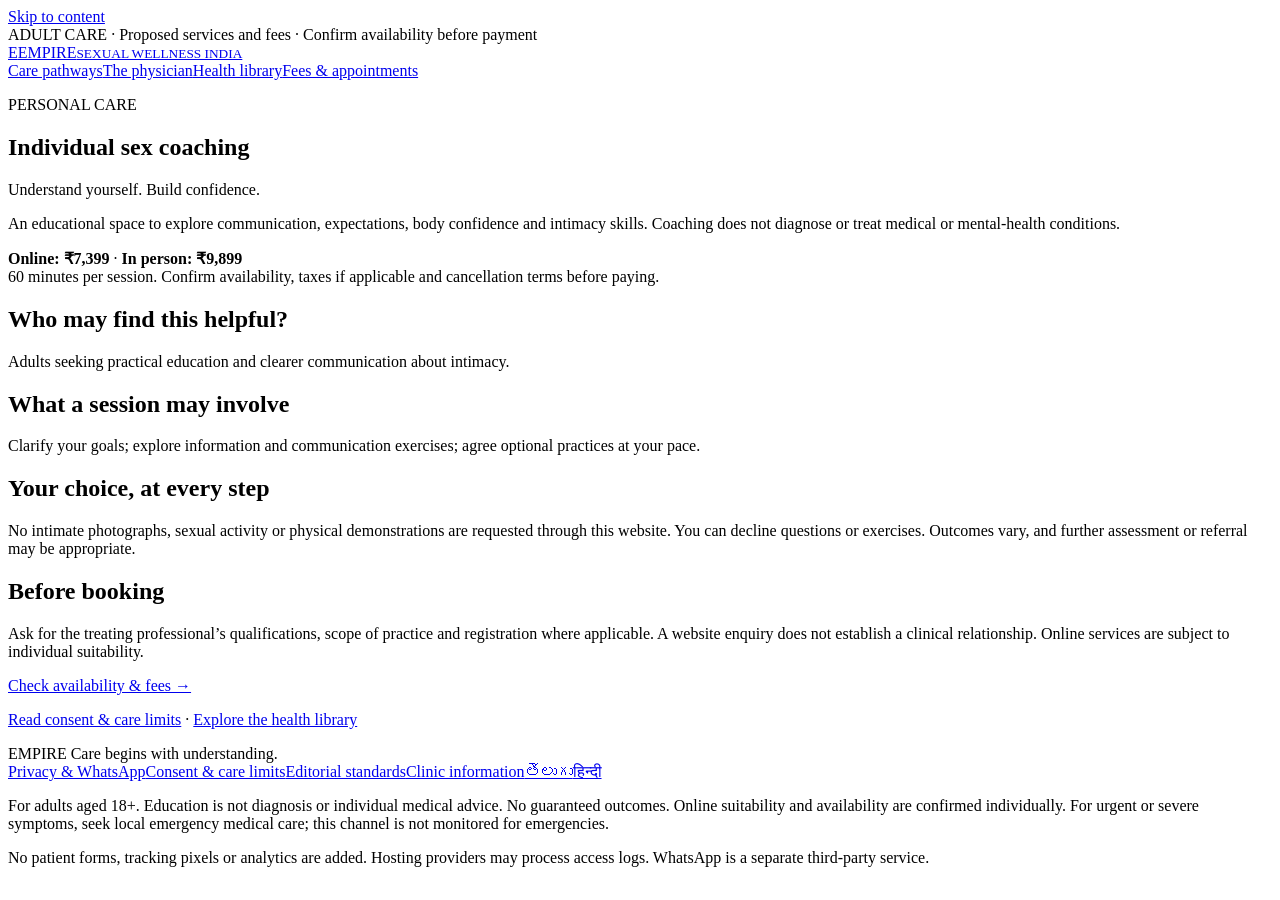
<file: review-source/sex-coaching/index.html>
<!doctype html><html lang="en"><head><meta charset="utf-8"><meta name="viewport" content="width=device-width,initial-scale=1"><title>Individual sex coaching in India | Empire Sexual Wellness India</title><meta name="description" content="An educational space to explore communication, expectations, body confidence and intimacy skills. Coaching does not diagnose or treat medical or mental-health conditions."><meta name="robots" content="index,follow"><link rel="canonical" href="https://dwibhashikarteek-sketch.github.io/empire-sexual-wellness/sex-coaching/"><meta property="og:title" content="Individual sex coaching in India"><meta property="og:description" content="An educational space to explore communication, expectations, body confidence and intimacy skills. Coaching does not diagnose or treat medical or mental-health conditions."><meta property="og:url" content="https://dwibhashikarteek-sketch.github.io/empire-sexual-wellness/sex-coaching/"><meta property="og:type" content="website"><meta property="og:image" content="https://dwibhashikarteek-sketch.github.io/empire-sexual-wellness/assets/clinic-logo.jpeg"><meta name="twitter:card" content="summary"><link rel="icon" href="https://dwibhashikarteek-sketch.github.io/empire-sexual-wellness/assets/favicon.svg"><link rel="stylesheet" href="https://dwibhashikarteek-sketch.github.io/empire-sexual-wellness/assets/style-7e0f6a4b98c7.css"><script type="application/ld+json">{"@context": "https://schema.org", "@type": "WebPage", "name": "Individual sex coaching in India", "description": "An educational space to explore communication, expectations, body confidence and intimacy skills. Coaching does not diagnose or treat medical or mental-health conditions.", "url": "https://dwibhashikarteek-sketch.github.io/empire-sexual-wellness/sex-coaching/", "inLanguage": "en", "isPartOf": {"@type": "WebSite", "name": "Empire Sexual Wellness India", "url": "https://dwibhashikarteek-sketch.github.io/empire-sexual-wellness/"}}</script></head><body><a class="skip" href="#main">Skip to content</a><div class="draft">ADULT CARE · Proposed services and fees · Confirm availability before payment</div><header><div class="wrap head"><a class="brand" href="https://dwibhashikarteek-sketch.github.io/empire-sexual-wellness/"><span class="monogram">E</span><span>EMPIRE<small>SEXUAL WELLNESS INDIA</small></span></a><nav aria-label="Main navigation"><a class="" href="https://dwibhashikarteek-sketch.github.io/empire-sexual-wellness/services/">Care pathways</a><a class="" href="https://dwibhashikarteek-sketch.github.io/empire-sexual-wellness/about/">The physician</a><a class="" href="https://dwibhashikarteek-sketch.github.io/empire-sexual-wellness/#topics">Health library</a><a class="" href="https://dwibhashikarteek-sketch.github.io/empire-sexual-wellness/fees-booking/">Fees & appointments</a></nav></div></header><main id="main"><article class="wrap article"><p class="eyebrow">PERSONAL CARE</p><h1>Individual sex coaching</h1><p class="lead">Understand yourself. Build confidence.</p><p>An educational space to explore communication, expectations, body confidence and intimacy skills. Coaching does not diagnose or treat medical or mental-health conditions.</p><div class="notice"><strong>Online: ₹7,399</strong> · <strong>In person: ₹9,899</strong><br>60 minutes per session. Confirm availability, taxes if applicable and cancellation terms before paying.</div><h2>Who may find this helpful?</h2><p>Adults seeking practical education and clearer communication about intimacy.</p><h2>What a session may involve</h2><p>Clarify your goals; explore information and communication exercises; agree optional practices at your pace.</p><h2>Your choice, at every step</h2><p>No intimate photographs, sexual activity or physical demonstrations are requested through this website. You can decline questions or exercises. Outcomes vary, and further assessment or referral may be appropriate.</p><h2>Before booking</h2><p>Ask for the treating professional’s qualifications, scope of practice and registration where applicable. A website enquiry does not establish a clinical relationship. Online services are subject to individual suitability.</p><a class="button primary" href="https://dwibhashikarteek-sketch.github.io/empire-sexual-wellness/fees-booking/">Check availability & fees →</a><p><a class="" href="https://dwibhashikarteek-sketch.github.io/empire-sexual-wellness/consent/">Read consent & care limits</a> · <a class="" href="https://dwibhashikarteek-sketch.github.io/empire-sexual-wellness/#topics">Explore the health library</a></p></article></main><footer><div class="wrap"><div class="footerbrand">EMPIRE <span>Care begins with understanding.</span></div><div class="footlinks"><a class="" href="https://dwibhashikarteek-sketch.github.io/empire-sexual-wellness/privacy/">Privacy & WhatsApp</a><a class="" href="https://dwibhashikarteek-sketch.github.io/empire-sexual-wellness/consent/">Consent & care limits</a><a class="" href="https://dwibhashikarteek-sketch.github.io/empire-sexual-wellness/editorial/">Editorial standards</a><a class="" href="https://dwibhashikarteek-sketch.github.io/empire-sexual-wellness/clinic/">Clinic information</a><a class="" href="https://dwibhashikarteek-sketch.github.io/empire-sexual-wellness/te/">తెలుగు</a><a class="" href="https://dwibhashikarteek-sketch.github.io/empire-sexual-wellness/hi/">हिन्दी</a></div><p>For adults aged 18+. Education is not diagnosis or individual medical advice. No guaranteed outcomes. Online suitability and availability are confirmed individually. For urgent or severe symptoms, seek local emergency medical care; this channel is not monitored for emergencies.</p><p>No patient forms, tracking pixels or analytics are added. Hosting providers may process access logs. WhatsApp is a separate third-party service.</p></div></footer></body></html>
</file>
